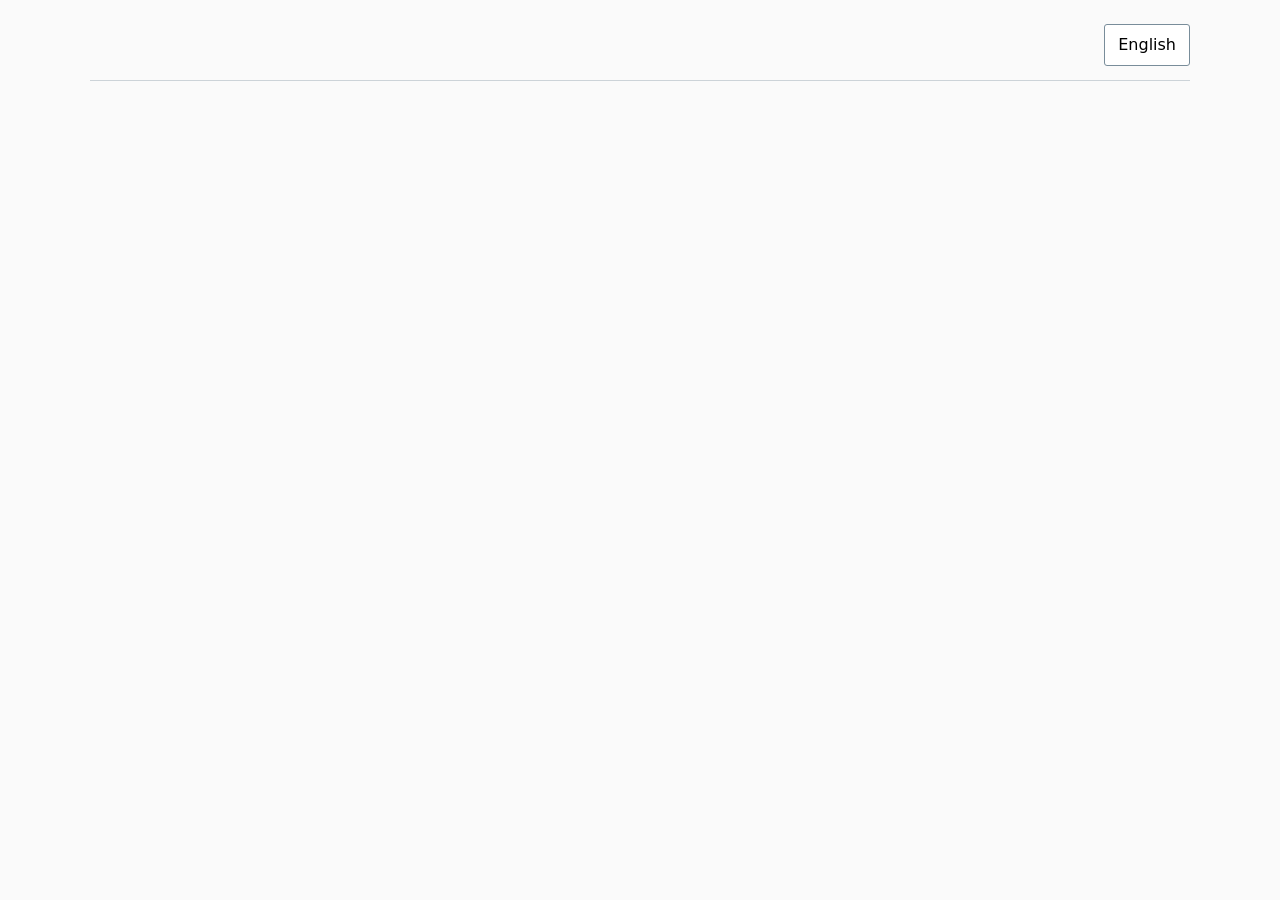
<file: src/resolveai/web/blind_review.html>
<!doctype html>
<html lang="zh"><meta charset="utf-8"><meta name="viewport" content="width=device-width,initial-scale=1">
<title>Photo evidence review / 图片证据判断</title>
<style>
body{font:16px/1.5 system-ui,sans-serif;max-width:1100px;margin:24px auto;padding:0 18px;color:#18232c;background:#fafafa}
header{display:flex;justify-content:space-between;align-items:center;border-bottom:1px solid #ccd3d8;padding-bottom:14px}
h1{font-size:23px;margin:0}h2{font-size:21px;margin:18px 0 8px}.muted{color:#586774;font-size:14px}.images{display:grid;grid-template-columns:repeat(auto-fit,minmax(260px,1fr));gap:20px;margin:18px 0}
figure{margin:0;padding:12px;background:white;border:1px solid #d5dce1}figcaption{font-size:14px;margin-bottom:8px}.photo{display:inline-block;position:relative;max-width:100%;line-height:0}.photo img{display:block;max-width:100%;max-height:370px;width:auto;height:auto;user-select:none;touch-action:none}
.mark{position:absolute;border:2px solid #246a9a;box-sizing:border-box;pointer-events:none}.target{border:2px dashed #b37928}.image-controls{display:flex;gap:12px;align-items:center;margin-top:9px;font-size:14px}
fieldset{border:0;border-top:1px solid #d5dce1;margin:14px 0;padding:14px 0 0}legend{font-weight:650;padding:0 8px 0 0}label.option{display:inline-block;margin:6px 20px 6px 0}input{margin-right:6px}textarea{display:block;width:96%;height:65px;font:inherit;padding:8px}
button{font:inherit;border:1px solid #798d9a;background:white;border-radius:3px;padding:8px 13px;cursor:pointer}button.primary{background:#234e6a;color:white;border-color:#234e6a}nav{display:flex;gap:12px;align-items:center;margin:22px 0}.warning{color:#a33d22;font-weight:600}.success{color:#2f6f57}
a{color:#1f5b80}details{font-size:14px;margin:10px 0}
</style>
<header><h1 id="title"></h1><button id="language">English</button></header>
<div id="app"></div><script>
const DATA=__PACKET_DATA__;
let lang='zh',index=0,started=Date.now(),answers={};
const KEY='resolveai-blind-review-'+DATA.package_id+'-'+DATA.packet_id;
try{const saved=JSON.parse(localStorage.getItem(KEY)||'null');if(saved){answers=saved.answers||{};index=saved.index||0;lang=saved.lang||'zh';}}catch(e){}
const T={
zh:{title:'图片证据判断',intro:'请独立判断，只依据本页图片。每份约8题，预计5–10分钟；没有时间或操作限制。看不清可以打开大图，拖动图片可标出细节（可选）。请勿查看其他编号的材料或讨论答案。',basis:'作为判断依据',large:'查看大图',clear:'清除我的框',clarity:'这个声明是否清楚？',yes:'清楚',no:'不清楚',suff:'这些图片是否足以支持一个确定判断？',sufficient:'足够',insufficient:'不足',uncertain:'我不能确定',answer:'仅依据这些图片，应该怎样回答？',Supported:'支持声明',Refuted:'反驳声明','Need more evidence':'需要更多证据',note:'补充说明（可选）',previous:'上一题',next:'保存并下一题',export:'下载我的结果',saved:'结果保存在本机浏览器；完成后请下载JSON文件交给研究者。',finish:'你已完成这份判断。请下载结果文件。',error:'请回答三个问题。确定支持或反驳时，请选中至少一张作为依据的图片，并将证据充分性选为“足够”。',independent:'我已独立完成，未查看其他编号的材料或参考答案。',check:'请勾选独立完成后再下载。',targets:'橙色虚线仅指出题目目标；蓝框是你可选标注的细节。正常参考来自另一个实物，不能当作目标的之前照片。',count:'题',suffix:'不需要猜测缺少材料中的内容，也不判断责任归属。'},
en:{title:'Photo evidence review',intro:'Judge independently using only the photographs on this page. Each packet has about 8 questions and should take 5–10 minutes, without a timer or action limit. Open an image to inspect it; optionally drag to mark a detail. Do not inspect other packets or discuss answers.',basis:'Use as evidence',large:'Open image',clear:'Clear my box',clarity:'Is the claim clear?',yes:'Clear',no:'Unclear',suff:'Do these images allow a definite judgment?',sufficient:'Sufficient',insufficient:'Insufficient',uncertain:'I am uncertain',answer:'What do these images justify?',Supported:'Supported',Refuted:'Refuted','Need more evidence':'Need more evidence',note:'Comment (optional)',previous:'Previous',next:'Save and continue',export:'Download my responses',saved:'Progress is saved in this browser. Download the JSON file after finishing and return it to the researcher.',finish:'You have completed this packet. Please download your responses.',error:'Please answer all three questions. A definite Supported/Refuted answer requires at least one cited image and a Sufficient judgment.',independent:'I completed this independently without viewing other packets or reference answers.',check:'Confirm independent completion before downloading.',targets:'Orange dashed outlines identify the target only; blue boxes are your optional detail marks. A normal reference is a different specimen, not a before photograph of the target.',count:'Question',suffix:'Do not guess the content of missing photographs or assign responsibility.'}};
function escape(s){return String(s).replace(/[&<>"']/g,c=>({'&':'&amp;','<':'&lt;','>':'&gt;','"':'&quot;',"'":'&#39;'}[c]));}
function tr(k){return T[lang][k]||k;}
function save(){localStorage.setItem(KEY,JSON.stringify({answers,index,lang}));}
function capture(){
 if(index>=DATA.units.length)return;
 const u=DATA.units[index],old=answers[u.unit_id]||{};
 const picked=n=>document.querySelector('input[name="'+n+'"]:checked');
 const c=picked('clarity'),s=picked('suff'),v=picked('answer');
 answers[u.unit_id]={unit_id:u.unit_id,claim_clear:c?c.value==='true':null,sufficiency:s?s.value:null,answer:v?v.value:null,citations:Array.from(document.querySelectorAll('input.evidence:checked')).map(x=>x.value),regions:old.regions||[],comment:(document.getElementById('comment')||{}).value||'',seconds:(old.seconds||0)+(Date.now()-started)/1000};
 started=Date.now();save();
}
function valid(){
 const u=DATA.units[index],a=answers[u.unit_id];
 return a&&a.claim_clear!==null&&a.sufficiency&&a.answer&&((a.answer==='Need more evidence'&&a.sufficiency!=='sufficient')||(a.answer!=='Need more evidence'&&a.sufficiency==='sufficient'&&a.citations.length>0));
}
function addMark(frame,box,cls){
 const m=document.createElement('div');m.className='mark '+(cls||'');
 Object.assign(m.style,{left:box[0]*100+'%',top:box[1]*100+'%',width:(box[2]-box[0])*100+'%',height:(box[3]-box[1])*100+'%'});frame.appendChild(m);
}
function render(){
 document.documentElement.lang=lang;document.getElementById('title').textContent=tr('title');document.getElementById('language').textContent=lang==='zh'?'English':'中文';
 if(index>=DATA.units.length){
 document.getElementById('app').innerHTML='<h2>'+tr('finish')+'</h2><p><label><input type="checkbox" id="independent">'+tr('independent')+'</label></p><button class="primary" id="export">'+tr('export')+'</button><p id="error" class="warning"></p><p class="muted">'+tr('saved')+'</p>';
 document.getElementById('export').onclick=download;return;
 }
 const u=DATA.units[index],a=answers[u.unit_id]||{},checked=(key,v)=>a[key]===v?' checked':'';
 let html='<p class="muted">'+tr('intro')+'</p><p class="muted">'+tr('count')+' '+(index+1)+' / '+DATA.units.length+' · '+escape(DATA.packet_id)+'</p><h2>'+escape(u.claim[lang])+'</h2><p>'+escape(u.context[lang])+'</p><div class="images">';
 u.images.forEach(im=>{
 html+='<figure><figcaption><strong>'+escape(im.id)+'</strong> · '+escape(im.label[lang])+' <span class="muted">('+im.width+' × '+im.height+')</span></figcaption><div class="photo" data-image="'+im.id+'"><img draggable="false" src="'+escape(im.src)+'" alt="'+escape(im.id)+'"></div><div class="image-controls"><label><input class="evidence" type="checkbox" value="'+escape(im.id)+'"'+((a.citations||[]).includes(im.id)?' checked':'')+'>'+tr('basis')+'</label><a target="_blank" rel="noopener" href="'+escape(im.src)+'">'+tr('large')+'</a></div><button class="clear" data-image="'+im.id+'">'+tr('clear')+'</button></figure>';
 });
 html+='</div><details><summary>'+tr('targets')+'</summary><p>'+tr('suffix')+'</p></details><fieldset><legend>'+tr('clarity')+'</legend><label class="option"><input type="radio" name="clarity" value="true"'+checked('claim_clear',true)+'>'+tr('yes')+'</label><label class="option"><input type="radio" name="clarity" value="false"'+checked('claim_clear',false)+'>'+tr('no')+'</label></fieldset><fieldset><legend>'+tr('suff')+'</legend>';
 ['sufficient','insufficient','uncertain'].forEach(v=>html+='<label class="option"><input type="radio" name="suff" value="'+v+'"'+checked('sufficiency',v)+'>'+tr(v)+'</label>');
 html+='</fieldset><fieldset><legend>'+tr('answer')+'</legend>';
 ['Supported','Refuted','Need more evidence'].forEach(v=>html+='<label class="option"><input type="radio" name="answer" value="'+v+'"'+checked('answer',v)+'>'+tr(v)+'</label>');
 html+='</fieldset><label>'+tr('note')+'<textarea id="comment">'+escape(a.comment||'')+'</textarea></label><p id="error" class="warning"></p><nav><button id="previous">'+tr('previous')+'</button><button id="next" class="primary">'+tr('next')+'</button></nav><p class="muted">'+tr('saved')+'</p>';
 document.getElementById('app').innerHTML=html;
 document.getElementById('previous').disabled=index===0;
 document.getElementById('previous').onclick=()=>{capture();index=Math.max(0,index-1);save();render();window.scrollTo(0,0);};
 document.getElementById('next').onclick=()=>{capture();if(!valid()){document.getElementById('error').textContent=tr('error');return;}index++;save();render();window.scrollTo(0,0);};
 document.querySelectorAll('.photo').forEach(frame=>{
  const im=u.images.find(x=>x.id===frame.dataset.image);
  if(im.target_box)addMark(frame,im.target_box,'target');
  (a.regions||[]).filter(x=>x.image_id===im.id).forEach(x=>addMark(frame,x.bbox));
  let start=null;
  frame.onpointerdown=e=>{if(e.target.tagName!=='IMG')return;const r=frame.getBoundingClientRect();start=[(e.clientX-r.left)/r.width,(e.clientY-r.top)/r.height];frame.setPointerCapture(e.pointerId);};
  frame.onpointerup=e=>{if(!start)return;const r=frame.getBoundingClientRect(),end=[Math.max(0,Math.min(1,(e.clientX-r.left)/r.width)),Math.max(0,Math.min(1,(e.clientY-r.top)/r.height))];if(Math.abs(start[0]-end[0])>.015&&Math.abs(start[1]-end[1])>.015){capture();const box=[Math.min(start[0],end[0]),Math.min(start[1],end[1]),Math.max(start[0],end[0]),Math.max(start[1],end[1])];answers[u.unit_id].regions=(answers[u.unit_id].regions||[]).filter(x=>x.image_id!==im.id).concat([{image_id:im.id,bbox:box}]);save();render();}start=null;};
 });
 document.querySelectorAll('button.clear').forEach(b=>b.onclick=()=>{capture();answers[u.unit_id].regions=(answers[u.unit_id].regions||[]).filter(x=>x.image_id!==b.dataset.image);save();render();});
 started=Date.now();
}
function download(){
 if(!document.getElementById('independent').checked){document.getElementById('error').textContent=tr('check');return;}
 const payload={format:'resolveai-blind-sufficiency-v1',package_id:DATA.package_id,packet_id:DATA.packet_id,reviewer_id:DATA.packet_id,reviewer_type:'human',independent_review:true,answers:DATA.units.map(x=>answers[x.unit_id])};
 const blob=new Blob([JSON.stringify(payload,null,2)],{type:'application/json'}),a=document.createElement('a');a.href=URL.createObjectURL(blob);a.download='review-'+DATA.packet_id+'.json';a.click();URL.revokeObjectURL(a.href);
}
document.getElementById('language').onclick=()=>{capture();lang=lang==='zh'?'en':'zh';save();render();};
render();
</script></html>
</file>
